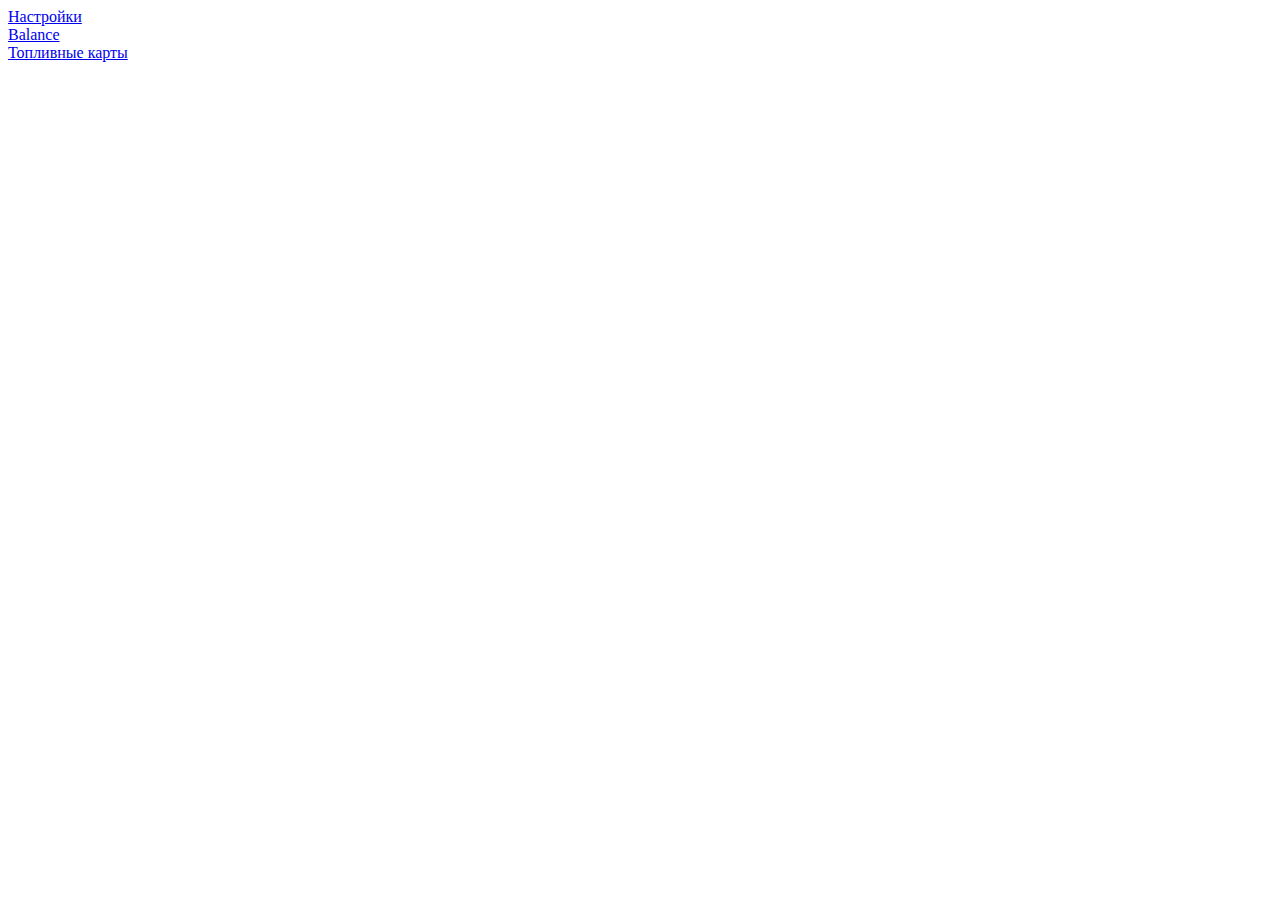
<file: src/main/resources/templates/start.html>
<!DOCTYPE html>
<html xmlns:th="http://www.thymeleaf.org" xmlns="http://www.w3.org/1999/html">
<head lang="en" xmlns="http://www.w3.org/1999/html">
    <title>Аутентификация</title>
    <th:block th:include="layout/header"></th:block>
</head>
<body>
<div class="container">
    <th:block th:include="layout/user"></th:block>
    <div th:if="${user != null && user.getLogin() != null}">
        <div><a href="user-settings-page">Настройки</a></div>
        <div><a href="balance-page">Balance</a></div>
        <div><a href="card-page">Топливные карты</a></div>
    </div>
</div>
</body>
</html>
</file>
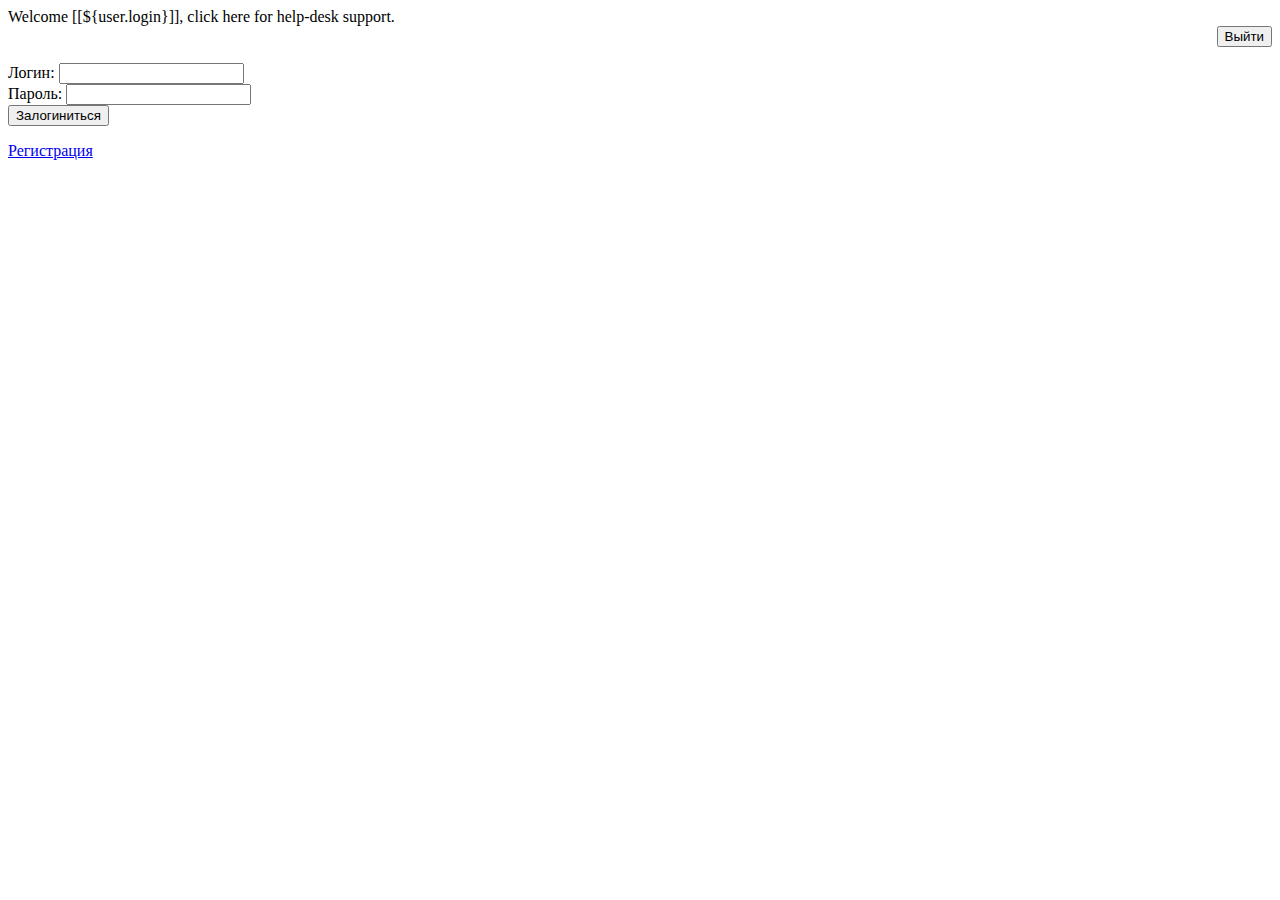
<file: src/main/resources/templates/layout/user.html>
<html xmlns:th="http://www.thymeleaf.org" xmlns="http://www.w3.org/1999/html">
<div th:if="${user != null && user.getLogin() != null}">
    Welcome [[${user.login}]], click <a th:href="@{/support}">here</a> for help-desk support.
    <form align="right" name="form1" method="get" action="logout">
        <label class="submitlogout">
            <input name="submitlogout" type="submit" id="submitlogout" value="Выйти">
        </label>
    </form>
</div>
<div th:if="${user == null || user.login == null}">
    <form method="post" action="login" id="userLogin" name="userLogin">
        <div><label for="login">Логин:</label>
            <input type="login" id="login" name="login"></div>
        <div><label for="password">Пароль:</label>
            <input type="password" id="password" name="password"/></div>
        <button type="submit">Залогиниться</button>
    </form>
    <div><a href="registration-page">Регистрация</a></div>
</div>
</file>
